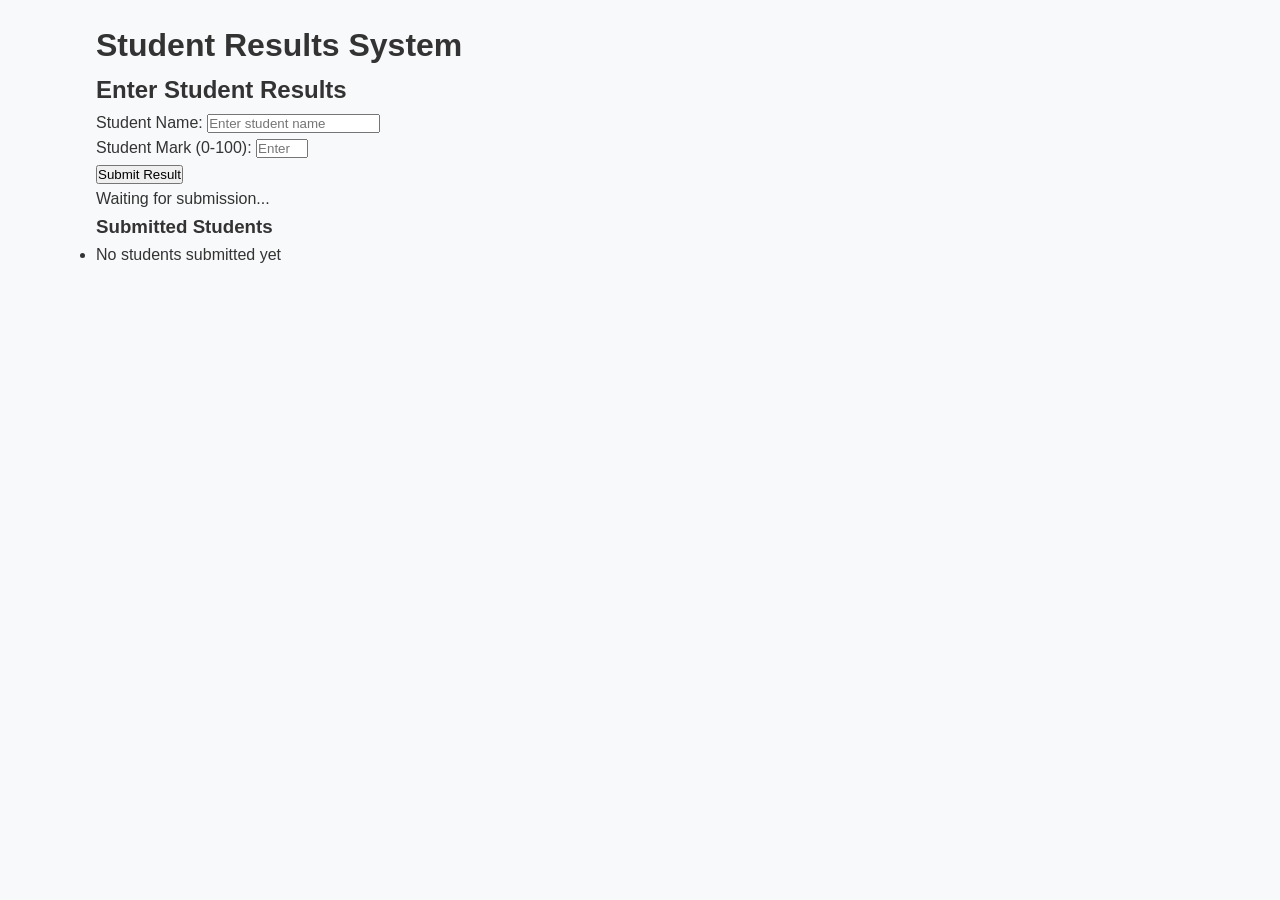
<file: student-results-system/index.html>
<!DOCTYPE html>
<html lang="en">
<head>
    <meta charset="UTF-8">
    <meta name="viewport" content="width=device-width, initial-scale=1.0">
    <title>Student Pass/Fail System</title>
    <link rel="stylesheet" href="style.css">
</head>
<body>
    <div class="container">
        <h1>Student Results System</h1>
        
        <!-- Input field for student's name -->
        <div class="form-card">
            <h2>Enter Student Results</h2>
            
            <div class="form-group">
                <label for="studentName">Student Name:</label>
                <input type="text" id="studentName" placeholder="Enter student name">
            </div>
            
            <!-- Input field for student's mark (0-100) -->
            <div class="form-group">
                <label for="studentMark">Student Mark (0-100):</label>
                <input type="number" id="studentMark" placeholder="Enter mark between 0-100" min="0" max="100">
            </div>
            
            <!-- Submit button -->
            <button id="submitBtn">Submit Result</button>
        </div>
        
        
        
        <div id="resultArea" class="result-card">
            <p>Waiting for submission...</p>
        </div>
        
        
        <div class="list-card">
            <h3>Submitted Students</h3>
            <ul id="studentList">
                <li>No students submitted yet</li>
            </ul>
        </div>
    </div>
    
    <script src="script.js"></script>
</body>
</html>
</file>
<file: student-results-system/style.css>
* {
    margin: 0;
    padding: 0;
    box-sizing: border-box;
}

body {
    font-family: 'Segoe UI', Tahoma, Geneva, Verdana, sans-serif;
    line-height: 1.6;
    color: #333;
    background-color: #f8f9fa;
}

.container {
    width: 85%;
    max-width: 1200px;
    margin: 0 auto;
    padding: 20px 0;
}

.navbar {
    background: linear-gradient(135deg, #1a2a3a, #0d1b2a);
    padding: 1rem 0;
    position: fixed;
    width: 100%;
    top: 0;
    z-index: 1000;
    box-shadow: 0 2px 10px rgba(0,0,0,0.1);
}

.navbar .container {
    display: flex;
    justify-content: space-between;
    align-items: center;
}

.logo {
    font-size: 1.8rem;
    font-weight: bold;
    color: #00b4d8;
    text-decoration: none;
}

.logo span {
    color: white;
}

.nav-links {
    display: flex;
    list-style: none;
    gap: 2rem;
}

.nav-links a {
    color: white;
    text-decoration: none;
    font-weight: 500;
    transition: all 0.3s ease;
    padding: 8px 16px;
    border-radius: 5px;
}

.nav-links a:hover, .nav-links a.active {
    color: #00b4d8;
    background-color: rgba(255,255,255,0.1);
}

.hamburger {
    display: none;
    flex-direction: column;
    cursor: pointer;
}

.hamburger span {
    width: 25px;
    height: 3px;
    background: white;
    margin: 3px 0;
    transition: 0.3s;
    border-radius: 3px;
}

.hero {
    padding: 150px 0 80px;
    background: linear-gradient(135deg, #667eea 0%, #764ba2 100%);
    color: white;
    text-align: center;
}

.hero h1 {
    color: white;
    font-size: 3rem;
    margin-bottom: 10px;
}

.hero p {
    color: rgba(255,255,255,0.9);
    font-size: 1.2rem;
    max-width: 600px;
    margin: 0 auto;
}

.profile-img {
    width: 200px;
    height: 200px;
    border-radius: 50%;
    object-fit: cover;
    border: 5px solid white;
    box-shadow: 0 10px 30px rgba(0,0,0,0.2);
    margin-bottom: 20px;
}

.btn {
    display: inline-block;
    background: #00b4d8;
    color: white;
    padding: 12px 30px;
    text-decoration: none;
    border-radius: 30px;
    margin-top: 20px;
    transition: all 0.3s ease;
    border: none;
    cursor: pointer;
}

.btn:hover {
    background: #0077b6;
    transform: translateY(-3px);
    box-shadow: 0 5px 15px rgba(0,0,0,0.2);
}

.btn-outline {
    background: transparent;
    border: 2px solid #00b4d8;
    color: #00b4d8;
}

.btn-outline:hover {
    background: #00b4d8;
    color: white;
}

.portfolio {
    padding: 60px 0;
}

.portfolio h2, .video-section h2 {
    text-align: center;
    margin-bottom: 40px;
    font-size: 2rem;
    color: #1a2a3a;
}

.portfolio-grid {
    display: grid;
    grid-template-columns: repeat(auto-fit, minmax(300px, 1fr));
    gap: 2rem;
}

.portfolio-card {
    background: white;
    border-radius: 15px;
    overflow: hidden;
    box-shadow: 0 5px 20px rgba(0,0,0,0.1);
    transition: all 0.3s ease;
    text-align: center;
}

.portfolio-card:hover {
    transform: translateY(-10px);
    box-shadow: 0 15px 40px rgba(0,0,0,0.15);
}

.portfolio-card img {
    width: 100%;
    height: 200px;
    object-fit: cover;
}

.portfolio-card h3 {
    margin-top: 1rem;
    color: #1a2a3a;
}

.portfolio-card p {
    padding: 0 1rem;
    color: #666;
}

.video-section {
    padding: 60px 0;
    background: #f0f0f0;
}

.video-container {
    position: relative;
    padding-bottom: 56.25%;
    height: 0;
    overflow: hidden;
    border-radius: 10px;
    max-width: 800px;
    margin: 0 auto;
}

.video-container iframe {
    position: absolute;
    top: 0;
    left: 0;
    width: 100%;
    height: 100%;
}

.page-hero {
    padding: 120px 0 60px;
    background: linear-gradient(135deg, #667eea 0%, #764ba2 100%);
    color: white;
    text-align: center;
}

.page-hero h1 {
    font-size: 2.5rem;
    margin-bottom: 10px;
}

.about-section {
    padding: 60px 0;
}

.about-grid {
    display: grid;
    grid-template-columns: 1fr 1fr;
    gap: 3rem;
    align-items: start;
}

.about-image img {
    width: 100%;
    border-radius: 15px;
    box-shadow: 0 10px 30px rgba(0,0,0,0.1);
}

.about-text h2 {
    color: #1a2a3a;
    margin-bottom: 20px;
}

.about-text h3 {
    margin-top: 20px;
    margin-bottom: 10px;
    color: #00b4d8;
}

.skills {
    display: flex;
    flex-wrap: wrap;
    gap: 10px;
    margin: 15px 0;
}

.skill-tag {
    background: #e0e0e0;
    padding: 8px 16px;
    border-radius: 20px;
    font-size: 0.9rem;
    transition: 0.3s;
}

.skill-tag:hover {
    background: #00b4d8;
    color: white;
    transform: scale(1.05);
}

.contact-section {
    padding: 60px 0;
}

.contact-grid {
    display: grid;
    grid-template-columns: 1fr 1fr;
    gap: 3rem;
}

.contact-details {
    margin-top: 20px;
}

.contact-item {
    display: flex;
    align-items: center;
    gap: 15px;
    margin-bottom: 25px;
}

.contact-icon {
    font-size: 2rem;
}

.contact-item h4 {
    color: #1a2a3a;
    margin-bottom: 5px;
}

.contact-item p, .contact-item a {
    color: #666;
    text-decoration: none;
}

.contact-item a:hover {
    color: #00b4d8;
}

.contact-form input,
.contact-form textarea {
    width: 100%;
    padding: 12px;
    margin-bottom: 15px;
    border: 1px solid #ddd;
    border-radius: 8px;
    font-family: inherit;
}

.contact-form input:focus,
.contact-form textarea:focus {
    outline: none;
    border-color: #00b4d8;
    box-shadow: 0 0 5px rgba(0,180,216,0.3);
}

.footer {
    background: #1a2a3a;
    color: white;
    text-align: center;
    padding: 40px 0;
    margin-top: 60px;
}

.social-links {
    display: flex;
    justify-content: center;
    gap: 1.5rem;
    margin-bottom: 20px;
    flex-wrap: wrap;
}

.social-links a {
    color: white;
    text-decoration: none;
    font-size: 1.1rem;
    transition: 0.3s;
}

.social-links a:hover {
    color: #00b4d8;
    transform: translateY(-3px);
}

@media (max-width: 768px) {
    .container {
        width: 90%;
    }
    .about-grid, .contact-grid {
        grid-template-columns: 1fr;
        gap: 2rem;
    }
    .portfolio-grid {
        grid-template-columns: repeat(auto-fit, minmax(250px, 1fr));
    }
    .hero {
        padding: 120px 0 60px;
    }
    .hero h1 {
        font-size: 2rem;
    }
}

@media (max-width: 480px) {
    .hamburger {
        display: flex;
    }
    .nav-links {
        position: fixed;
        top: 70px;
        left: -100%;
        width: 100%;
        height: calc(100vh - 70px);
        background: #1a2a3a;
        flex-direction: column;
        align-items: center;
        justify-content: center;
        transition: left 0.3s ease;
        gap: 2rem;
    }
    .nav-links.active {
        left: 0;
    }
    .portfolio-grid {
        grid-template-columns: 1fr;
    }
    .profile-img {
        width: 150px;
        height: 150px;
    }
    .btn {
        padding: 10px 20px;
    }
}

html {
    scroll-behavior: smooth;
}

img {
    max-width: 100%;
    height: auto;
}
</file>
